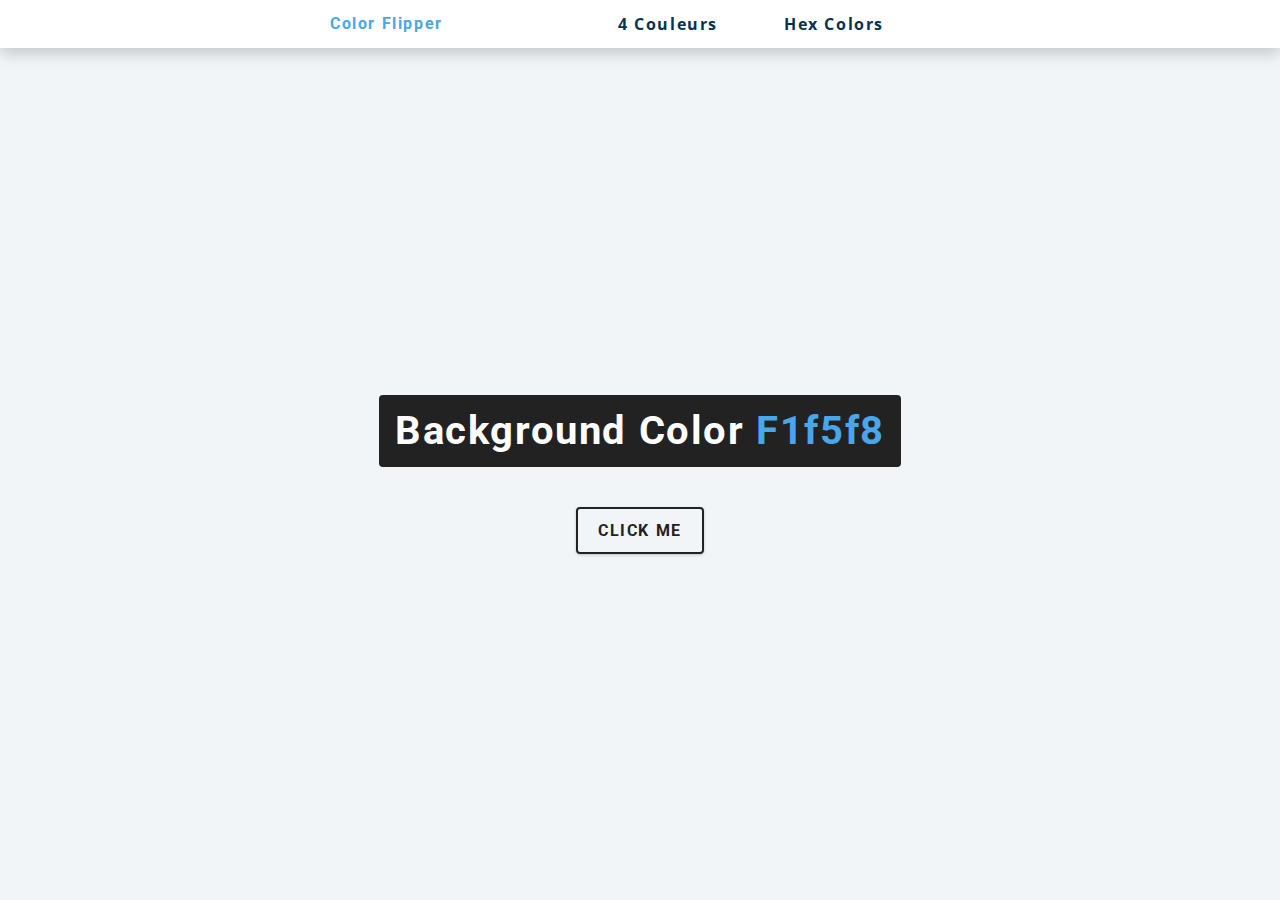
<file: index.html>
<!DOCTYPE html>
<html lang="en">
  <head>
    <meta charset="UTF-8" />
    <meta http-equiv="X-UA-Compatible" content="IE=edge" />
    <meta name="viewport" content="width=device-width, initial-scale=1.0" />
    <link rel="stylesheet" href="style.css" />
    <title>Color Flipper</title>
  </head>
  <body>
    <nav>
      <div class="nav-center">
        <h4>Color Flipper</h4>
        <ul class="nav-links">
          <li>
            <a href="index.html">4 couleurs</a>
          </li>
          <li>
            <a href="hex.html">Hex Colors</a>
          </li>
        </ul>
      </div>
    </nav>
    <main>
      <div class="container">
        <h2>
          Background color
          <span class="color">F1f5f8</span>
        </h2>
        <button class="btn btn-hero" id="btn">Click Me</button>
      </div>
    </main>
  </body>
  <script src="app.js"></script>
</html>
</file>
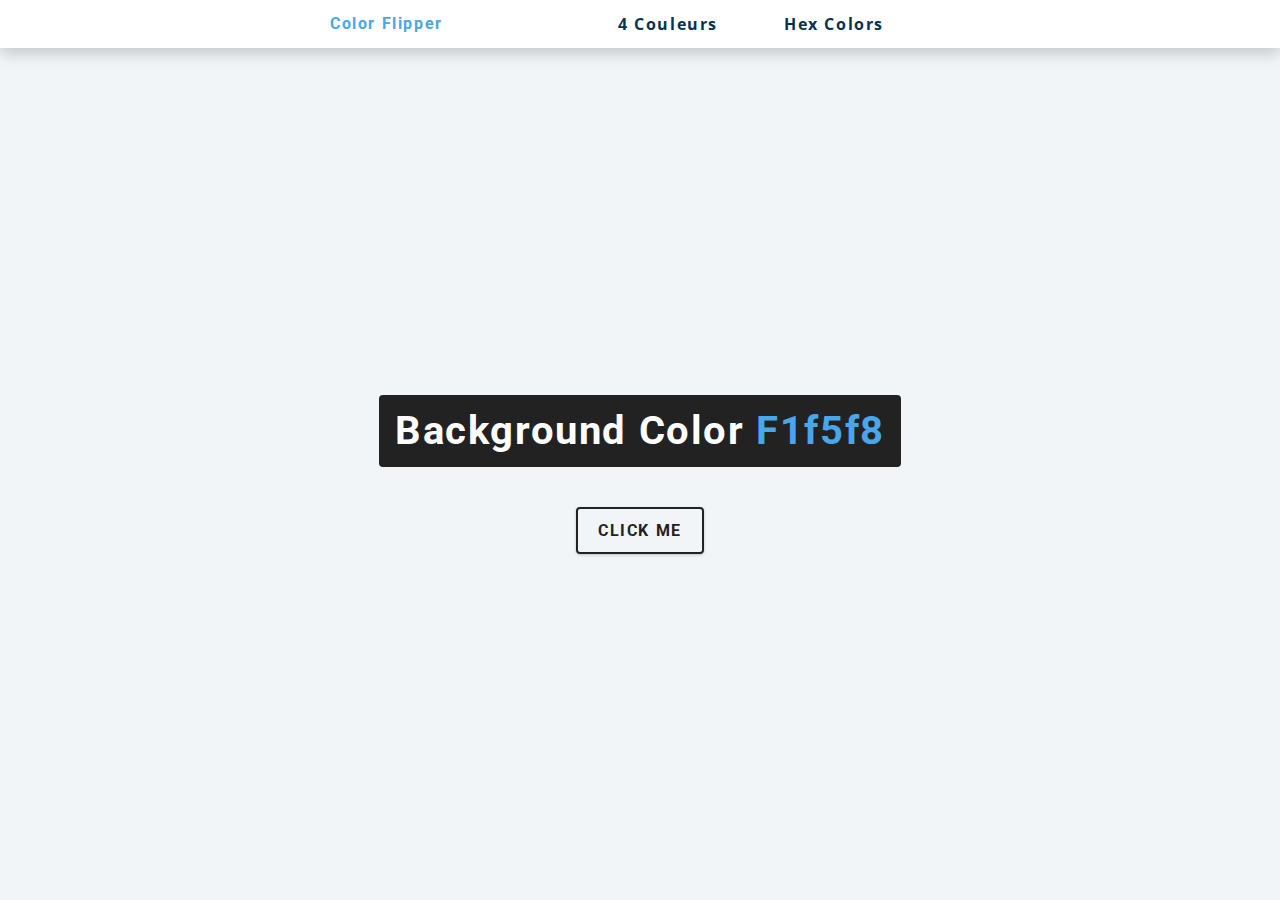
<file: hex.html>
<!DOCTYPE html>
<html lang="en">
  <head>
    <meta charset="UTF-8" />
    <meta http-equiv="X-UA-Compatible" content="IE=edge" />
    <meta name="viewport" content="width=device-width, initial-scale=1.0" />
    <link rel="stylesheet" href="style.css" />
    <title>Color Flipper</title>
  </head>
  <body>
    <nav>
      <div class="nav-center">
        <h4>Color Flipper</h4>
        <ul class="nav-links">
          <li>
            <a href="index.html">4 couleurs</a>
          </li>
          <li>
            <a href="hex.html">Hex Colors</a>
          </li>
        </ul>
      </div>
    </nav>
    <main>
      <div class="container">
        <h2>
          Background color
          <span class="color">F1f5f8</span>
        </h2>
        <button class="btn btn-hero" id="btn">Click Me</button>
      </div>
    </main>
  </body>
  <script src="hex.js"></script>
</html>
</file>
<file: style.css>
/*
=============== 
Fonts
===============
*/
@import url('https://fonts.googleapis.com/css?family=Open+Sans|Roboto:400,700&display=swap');

/*
=============== 
Variables
===============
*/

:root {
  /* dark shades of primary color*/
  --clr-primary-1: hsl(205, 86%, 17%);
  --clr-primary-2: hsl(205, 77%, 27%);
  --clr-primary-3: hsl(205, 72%, 37%);
  --clr-primary-4: hsl(205, 63%, 48%);
  /* primary/main color */
  --clr-primary-5: hsl(205, 78%, 60%);
  /* lighter shades of primary color */
  --clr-primary-6: hsl(205, 89%, 70%);
  --clr-primary-7: hsl(205, 90%, 76%);
  --clr-primary-8: hsl(205, 86%, 81%);
  --clr-primary-9: hsl(205, 90%, 88%);
  --clr-primary-10: hsl(205, 100%, 96%);
  /* darkest grey - used for headings */
  --clr-grey-1: hsl(209, 61%, 16%);
  --clr-grey-2: hsl(211, 39%, 23%);
  --clr-grey-3: hsl(209, 34%, 30%);
  --clr-grey-4: hsl(209, 28%, 39%);
  /* grey used for paragraphs */
  --clr-grey-5: hsl(210, 22%, 49%);
  --clr-grey-6: hsl(209, 23%, 60%);
  --clr-grey-7: hsl(211, 27%, 70%);
  --clr-grey-8: hsl(210, 31%, 80%);
  --clr-grey-9: hsl(212, 33%, 89%);
  --clr-grey-10: hsl(210, 36%, 96%);
  --clr-white: #fff;
  --clr-red-dark: hsl(360, 67%, 44%);
  --clr-red-light: hsl(360, 71%, 66%);
  --clr-green-dark: hsl(125, 67%, 44%);
  --clr-green-light: hsl(125, 71%, 66%);
  --clr-black: #222;
  --ff-primary: 'Roboto', sans-serif;
  --ff-secondary: 'Open Sans', sans-serif;
  --transition: all 0.3s linear;
  --spacing: 0.1rem;
  --radius: 0.25rem;
  --light-shadow: 0 5px 15px rgba(0, 0, 0, 0.1);
  --dark-shadow: 0 5px 15px rgba(0, 0, 0, 0.2);
  --max-width: 1170px;
  --fixed-width: 620px;
}
/*
=============== 
Global Styles
===============
*/

*,
::after,
::before {
  margin: 0;
  padding: 0;
  box-sizing: border-box;
}
body {
  font-family: var(--ff-secondary);
  background: var(--clr-grey-10);
  color: var(--clr-grey-1);
  line-height: 1.5;
  font-size: 0.875rem;
}
ul {
  list-style-type: none;
}
li {
  margin-right: 50px;
}
a {
  text-decoration: none;
}
h1,
h2,
h3,
h4 {
  letter-spacing: var(--spacing);
  text-transform: capitalize;
  line-height: 1.25;
  margin-bottom: 0.75rem;
  font-family: var(--ff-primary);
}
h1 {
  font-size: 3rem;
}
h2 {
  font-size: 2rem;
}
h3 {
  font-size: 1.25rem;
}
h4 {
  font-size: 0.875rem;
}
p {
  margin-bottom: 1.25rem;
  color: var(--clr-grey-5);
}
@media screen and (min-width: 800px) {
  h1 {
    font-size: 4rem;
  }
  h2 {
    font-size: 2.5rem;
  }
  h3 {
    font-size: 1.75rem;
  }
  h4 {
    font-size: 1rem;
  }
  body {
    font-size: 1rem;
  }
  h1,
  h2,
  h3,
  h4 {
    line-height: 1;
  }
}
/*  global classes */

/* section */
.section {
  padding: 5rem 0;
}

.section-center {
  width: 90vw;
  margin: 0 auto;
  max-width: 1170px;
}
@media screen and (min-width: 992px) {
  .section-center {
    width: 95vw;
  }
}
main {
  min-height: 100vh;
  display: grid;
  place-items: center;
}

/*
=============== 
Nav
===============
*/
nav {
  background: var(--clr-white);
  height: 3rem;
  display: grid;
  align-items: center;
  box-shadow: var(--dark-shadow);
}
.nav-center {
  width: 90vw;
  max-width: var(--fixed-width);
  margin: 0 auto;
  display: flex;
  align-items: center;
  justify-content: space-between;
}
.nav-center h4 {
  margin-bottom: 0;
  color: var(--clr-primary-5);
}
.nav-links {
  display: flex;
}
nav a {
  text-transform: capitalize;
  font-weight: 700;
  font-size: 1rem;
  color: var(--clr-primary-1);
  letter-spacing: var(--spacing);
  margin-right: 1rem;
}
nav a:hover {
  color: var(--clr-primary-5);
}
/*
=============== 
Container
===============
*/
main {
  min-height: calc(100vh - 3rem);
  display: grid;
  place-items: center;
}
.container {
  text-align: center;
}
.container h2 {
  background: var(--clr-black);
  color: var(--clr-white);
  padding: 1rem;
  border-radius: var(--radius);
  margin-bottom: 2.5rem;
}
.color {
  color: var(--clr-primary-5);
}
.btn-hero {
  font-family: var(--ff-primary);
  text-transform: uppercase;
  background: transparent;
  color: var(--clr-black);
  letter-spacing: var(--spacing);
  display: inline-block;
  font-weight: 700;
  transition: var(--transition);
  border: 2px solid var(--clr-black);
  cursor: pointer;
  box-shadow: 0 1px 3px rgba(0, 0, 0, 0.2);
  border-radius: var(--radius);
  font-size: 1rem;
  padding: 0.75rem 1.25rem;
}
.btn-hero:hover {
  color: var(--clr-white);
  background: var(--clr-black);
}
</file>
